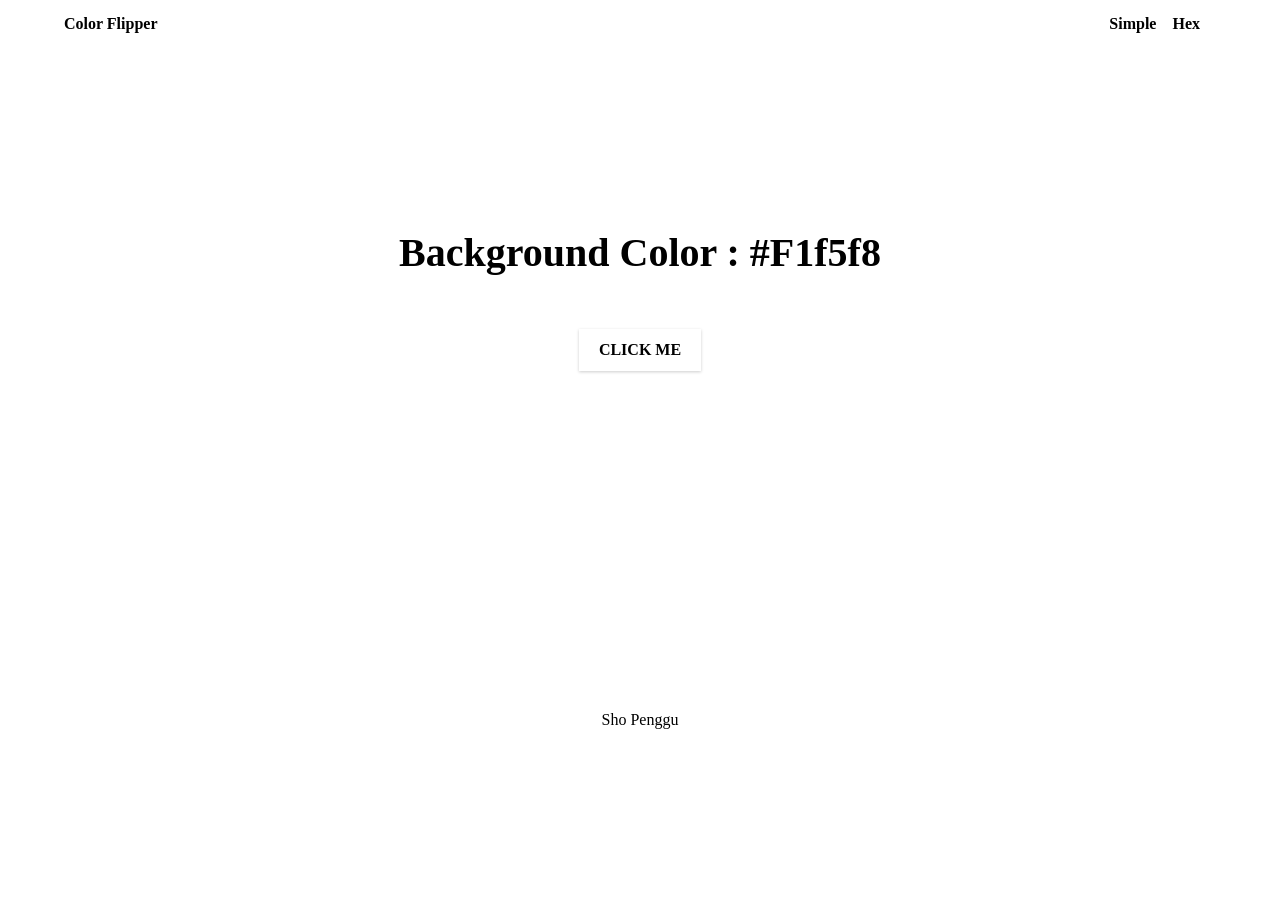
<file: Exam2/index.html>
<!--HTML index-->
<!DOCTYPE html>
<html lang="en">
  <head>
    <meta charset="UTF-8" />
    <meta name="viewport" content="width=device-width, initial-scale=1.0" />
    <title>Color Flipper || Hex</title>

    <!-- styles -->
    <link rel="stylesheet" href="hex.css" />
  </head>

  <body>
    <nav>
      <div class="nav-center">
        <h4>color flipper</h4>
        <ul class="nav-links">
          <li><a href="index.html">simple</a></li>
          <li><a href="hex.html">hex</a></li>
        </ul>
      </div>
    </nav>
    <main>
      <div class="container">
        <h2>background color : <span class="color">#f1f5f8</span></h2>
        <button class="btn btn-hero" id="btn" onclick="colorChanger()">click me</button>        
      </div>
      Sho Penggu
    </main>
    <!-- javascript -->
    <script src="hex.js"></script>
  </body>
</html>
</file>
<file: Exam2/hex.css>
<!--CSS-->
/*
=============== 
Fonts
===============
*/
@import url("https://fonts.googleapis.com/css?family=Open+Sans|Roboto:400,700&display=swap");

/*
=============== 
Variables
===============
*/

:root {
  /* dark shades of primary color*/
  --clr-primary-1: hsl(205, 86%, 17%);
  --clr-primary-2: hsl(205, 77%, 27%);
  --clr-primary-3: hsl(205, 72%, 37%);
  --clr-primary-4: hsl(205, 63%, 48%);
  /* primary/main color */
  --clr-primary-5: hsl(205, 78%, 60%);
  /* lighter shades of primary color */
  --clr-primary-6: hsl(205, 89%, 70%);
  --clr-primary-7: hsl(205, 90%, 76%);
  --clr-primary-8: hsl(205, 86%, 81%);
  --clr-primary-9: hsl(205, 90%, 88%);
  --clr-primary-10: hsl(205, 100%, 96%);
  /* darkest grey - used for headings */
  --clr-grey-1: hsl(209, 61%, 16%);
  --clr-grey-2: hsl(211, 39%, 23%);
  --clr-grey-3: hsl(209, 34%, 30%);
  --clr-grey-4: hsl(209, 28%, 39%);
  /* grey used for paragraphs */
  --clr-grey-5: hsl(210, 22%, 49%);
  --clr-grey-6: hsl(209, 23%, 60%);
  --clr-grey-7: hsl(211, 27%, 70%);
  --clr-grey-8: hsl(210, 31%, 80%);
  --clr-grey-9: hsl(212, 33%, 89%);
  --clr-grey-10: hsl(210, 36%, 96%);
  --clr-white: #fff;
  --clr-red-dark: hsl(360, 67%, 44%);
  --clr-red-light: hsl(360, 71%, 66%);
  --clr-green-dark: hsl(125, 67%, 44%);
  --clr-green-light: hsl(125, 71%, 66%);
  --clr-black: #222;
  --ff-primary: "Roboto", sans-serif;
  --ff-secondary: "Open Sans", sans-serif;
  --transition: all 0.3s linear;
  --spacing: 0.1rem;
  --radius: 0.25rem;
  --light-shadow: 0 5px 15px rgba(0, 0, 0, 0.1);
  --dark-shadow: 0 5px 15px rgba(0, 0, 0, 0.2);
  --max-width: 1170px;
  --fixed-width: 620px;
}
/*
=============== 
Global Styles
===============
*/

*,
::after,
::before {
  margin: 0;
  padding: 0;
  box-sizing: border-box;
}
body {
  font-family: var(--ff-secondary);
  background: var(--clr-grey-10);
  color: var(--clr-grey-1);
  line-height: 1.5;
  font-size: 0.875rem;
}
ul {
  list-style-type: none;
}
a {
  text-decoration: none;
}
h1,
h2,
h3,
h4 {
  letter-spacing: var(--spacing);
  text-transform: capitalize;
  line-height: 1.25;
  margin-bottom: 0.75rem;
  font-family: var(--ff-primary);
}
h1 {
  font-size: 3rem;
}
h2 {
  font-size: 2rem;
}
h3 {
  font-size: 1.25rem;
}
h4 {
  font-size: 0.875rem;
}
p {
  margin-bottom: 1.25rem;
  color: var(--clr-grey-5);
}
@media screen and (min-width: 800px) {
  h1 {
    font-size: 4rem;
  }
  h2 {
    font-size: 2.5rem;
  }
  h3 {
    font-size: 1.75rem;
  }
  h4 {
    font-size: 1rem;
  }
  body {
    font-size: 1rem;
  }
  h1,
  h2,
  h3,
  h4 {
    line-height: 1;
  }
}
/*  global classes */

/* section */
.section {
  padding: 5rem 0;
}

.section-center {
  width: 90vw;
  margin: 0 auto;
  max-width: 1170px;
}
@media screen and (min-width: 992px) {
  .section-center {
    width: 95vw;
  }
}
main {
  min-height: 100vh;
  display: grid;
  place-items: center;
}

/*
=============== 
Nav
===============
*/
nav {
  background: var(--clr-white);
  height: 3rem;
  display: grid;
  align-items: center;
  box-shadow: var(--dark-shadow);
}
.nav-center {
  width: 90vw;
  max-width: var(--fixed-width);
  margin: 0 auto;
  display: flex;
  align-items: center;
  justify-content: space-between;
}
.nav-center h4 {
  margin-bottom: 0;
  color: var(--clr-primary-5);
}
.nav-links {
  display: flex;
}
nav a {
  text-transform: capitalize;
  font-weight: 700;
  font-size: 1rem;
  color: var(--clr-primary-1);
  letter-spacing: var(--spacing);
  margin-right: 1rem;
}
nav a:hover {
  color: var(--clr-primary-5);
}
/*
=============== 
Container
===============
*/
main {
  min-height: calc(100vh - 3rem);
  display: grid;
  place-items: center;
}
.container {
  text-align: center;
}
.container h2 {
  background: var(--clr-black);
  color: var(--clr-white);
  padding: 1rem;
  border-radius: var(--radius);
  margin-bottom: 2.5rem;
}
.color {
  color: var(--clr-primary-5);
}
.btn-hero {
  font-family: var(--ff-primary);
  text-transform: uppercase;
  background: transparent;
  color: var(--clr-black);
  letter-spacing: var(--spacing);
  display: inline-block;
  font-weight: 700;
  transition: var(--transition);
  border: 2px solid var(--clr-black);
  cursor: pointer;
  box-shadow: 0 1px 3px rgba(0, 0, 0, 0.2);
  border-radius: var(--radius);
  font-size: 1rem;
  padding: 0.75rem 1.25rem;
}
.btn-hero:hover {
  color: var(--clr-white);
  background: var(--clr-black);
}
</file>
